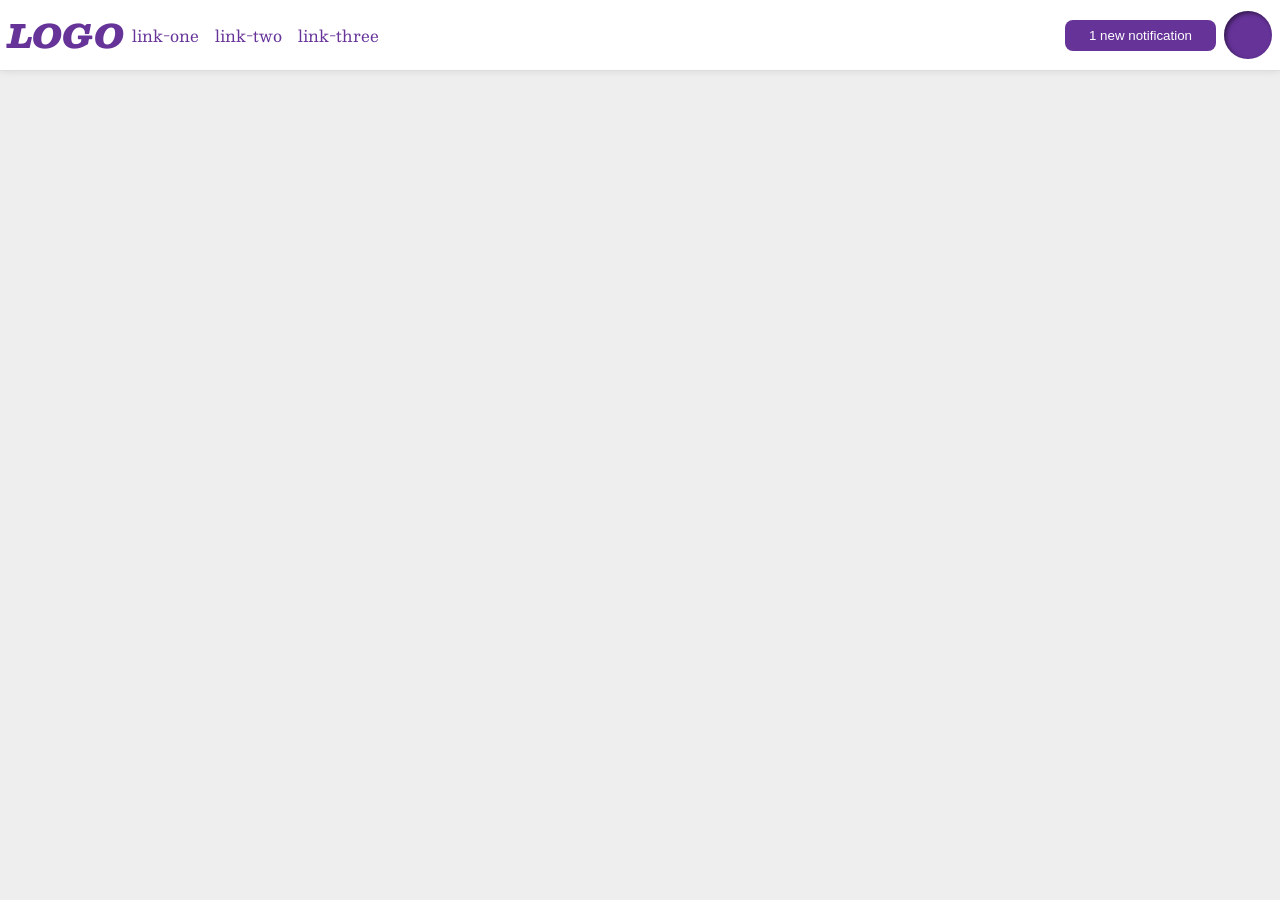
<file: foundations/flex/03-flex-header-2/index.html>
<!DOCTYPE html>
<html lang="en">
  <head>
    <meta charset="UTF-8">
    <meta http-equiv="X-UA-Compatible" content="IE=edge">
    <meta name="viewport" content="width=device-width, initial-scale=1.0">
    <title>Flex Header 2</title>
    <link rel="stylesheet" href="style.css">
  </head>
  <body>
    <div class="header">
      <div class="left-container">
        <div class="logo">
          LOGO
        </div>
        <ul class="links">
          <li><a href="https://google.com">link-one</a></li>
          <li><a href="https://google.com">link-two</a></li>
          <li><a href="https://google.com">link-three</a></li>
        </ul>
      </div>
      <div class="right-container">
          <button class="notifications">
          1 new notification
        </button>
        <div class="profile-image"></div>
      </div>

        
    </div>
  </body>
</html>
</file>
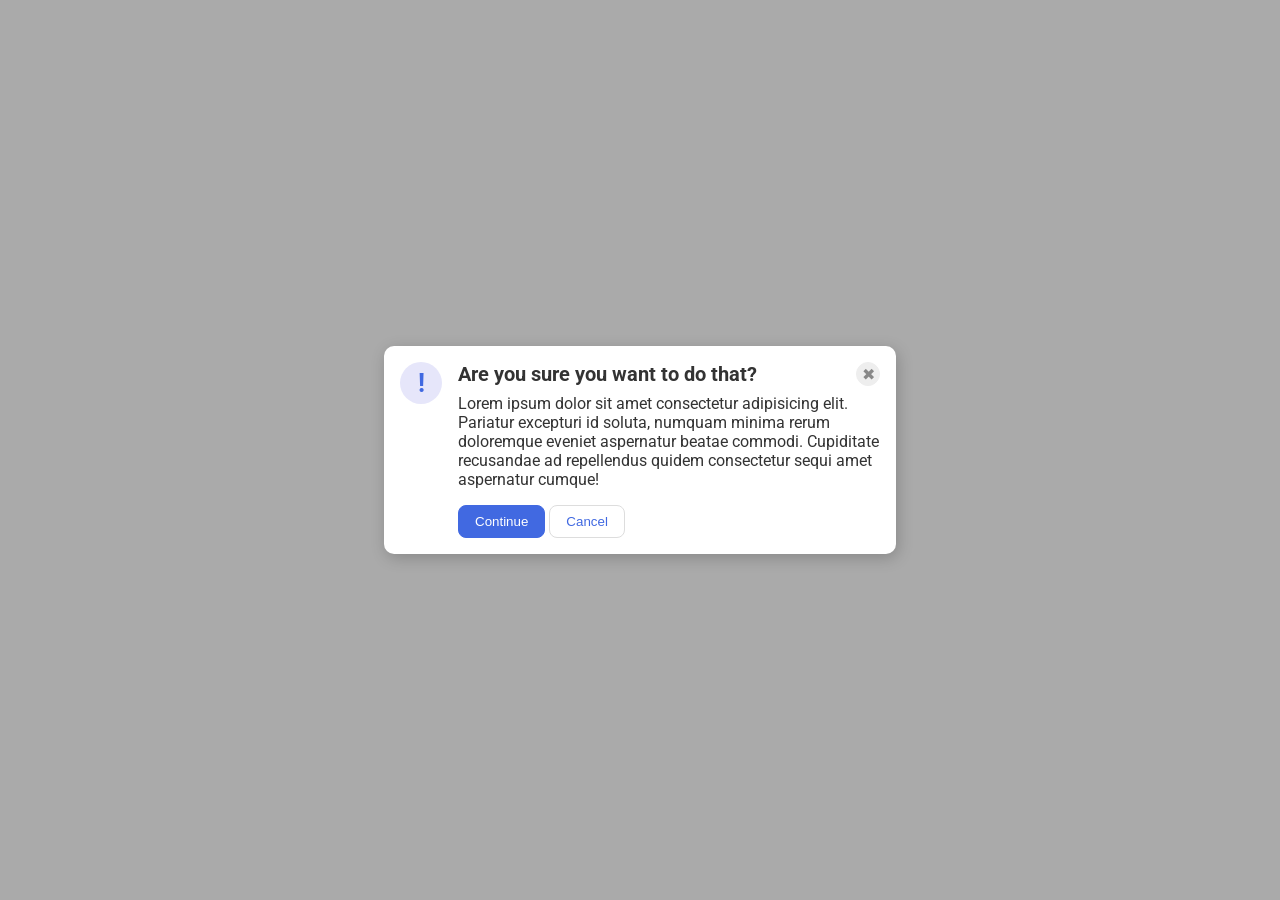
<file: foundations/flex/05-flex-modal/index.html>
<!DOCTYPE html>
<html lang="en">
  <head>
    <meta charset="UTF-8">
    <meta http-equiv="X-UA-Compatible" content="IE=edge">
    <meta name="viewport" content="width=device-width, initial-scale=1.0">
    <link rel="stylesheet" href="style.css">
    <title>Modal</title>
  </head>
  <body>
    <div class="modal">
      <div class="icon">!</div>
      <div class="container">
         <div class="header">Are you sure you want to do that?
          <button class="close-button">✖</button>
         </div>
         <div class="text">Lorem ipsum dolor sit amet consectetur adipisicing elit. Pariatur excepturi id soluta, numquam minima rerum doloremque eveniet aspernatur beatae commodi. Cupiditate recusandae ad repellendus quidem consectetur sequi amet aspernatur cumque!</div>
         <button class="continue">Continue</button>
         <button class="cancel">Cancel</button>
       </div> 
    </div>
  </body>
</html>
</file>
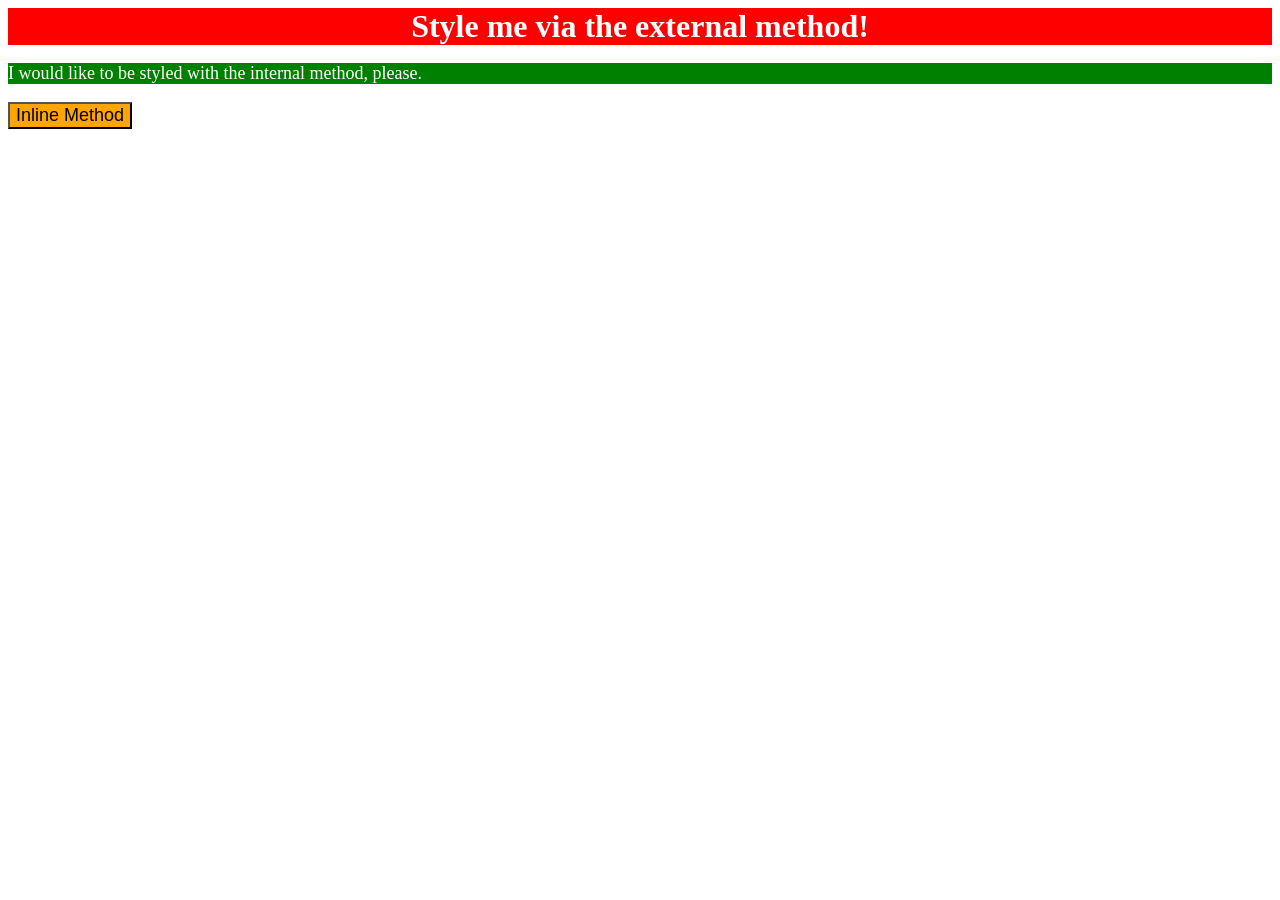
<file: foundations/intro-to-css/01-css-methods/index.html>
<!DOCTYPE html>
<html lang="en">
  <head>
    <meta charset="UTF-8">
    <meta http-equiv="X-UA-Compatible" content="IE=edge">
    <meta name="viewport" content="width=device-width, initial-scale=1.0">
    <title>Methods for Adding CSS</title>

    <link rel="stylesheet" href="style.css">
    <style>
      p{
        background-color: green;
        color: white;
        font-size: 18px;
      }
    </style>
  </head>
  <body>
    <div>Style me via the external method!</div>
    <p>I would like to be styled with the internal method, please.</p>
    <button style="background-color: orange;font-size: 18px;">Inline Method</button>
  </body>
</html>
</file>
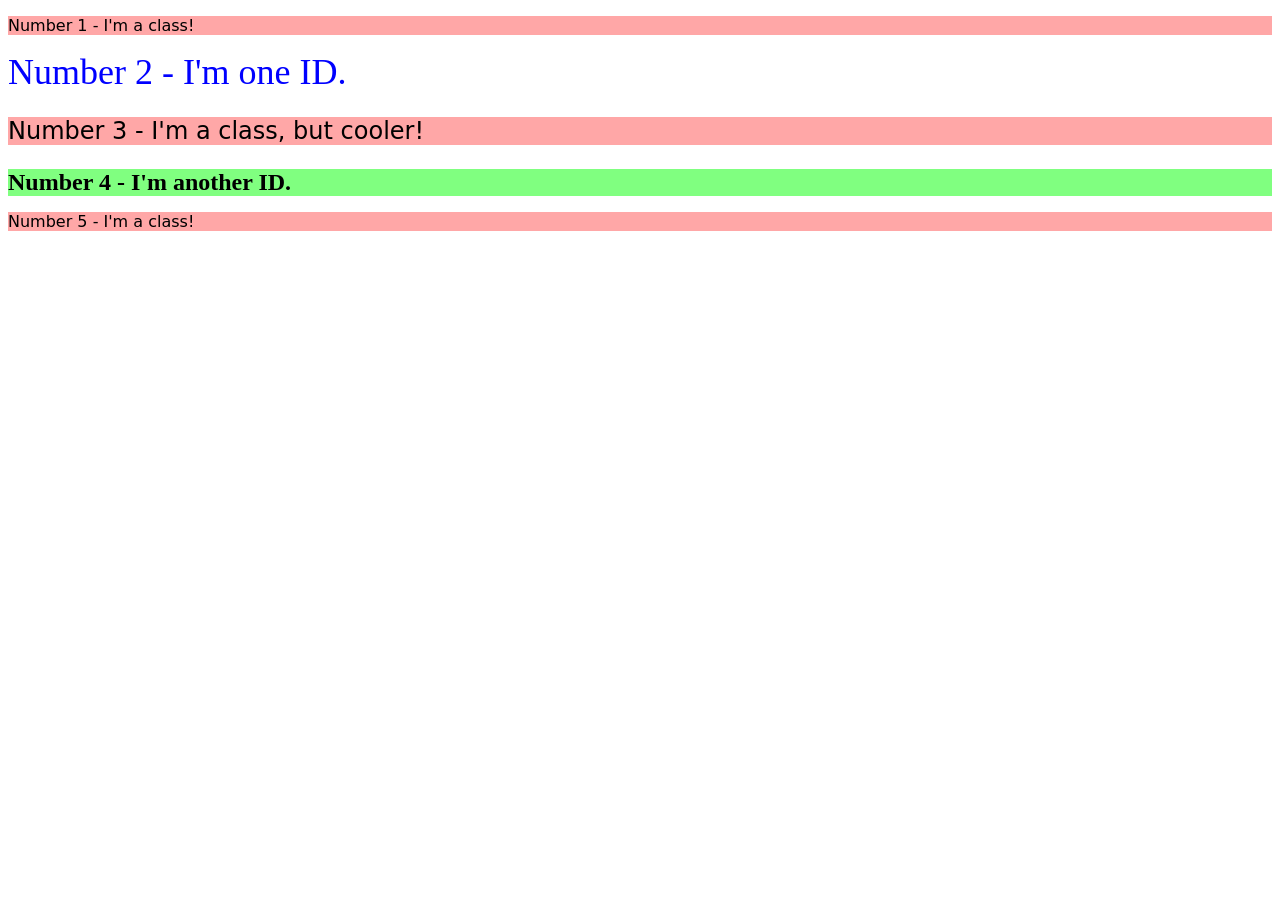
<file: foundations/intro-to-css/02-class-id-selectors/index.html>
<!DOCTYPE html>
<html lang="en">
  <head>
    <meta charset="UTF-8">
    <meta http-equiv="X-UA-Compatible" content="IE=edge">
    <meta name="viewport" content="width=device-width, initial-scale=1.0">
    <title>Class and ID Selectors</title>
    <link rel="stylesheet" href="style.css">
  </head>
  <body>
    <p class="p-container">Number 1 - I'm a class!</p>
    <div id="one">Number 2 - I'm one ID.</div>
    <p class="p-container cooler">Number 3 - I'm a class, but cooler!</p>
    <div id="two">Number 4 - I'm another ID.</div>
    <p class="p-container">Number 5 - I'm a class!</p>
  </body>
</html>
</file>
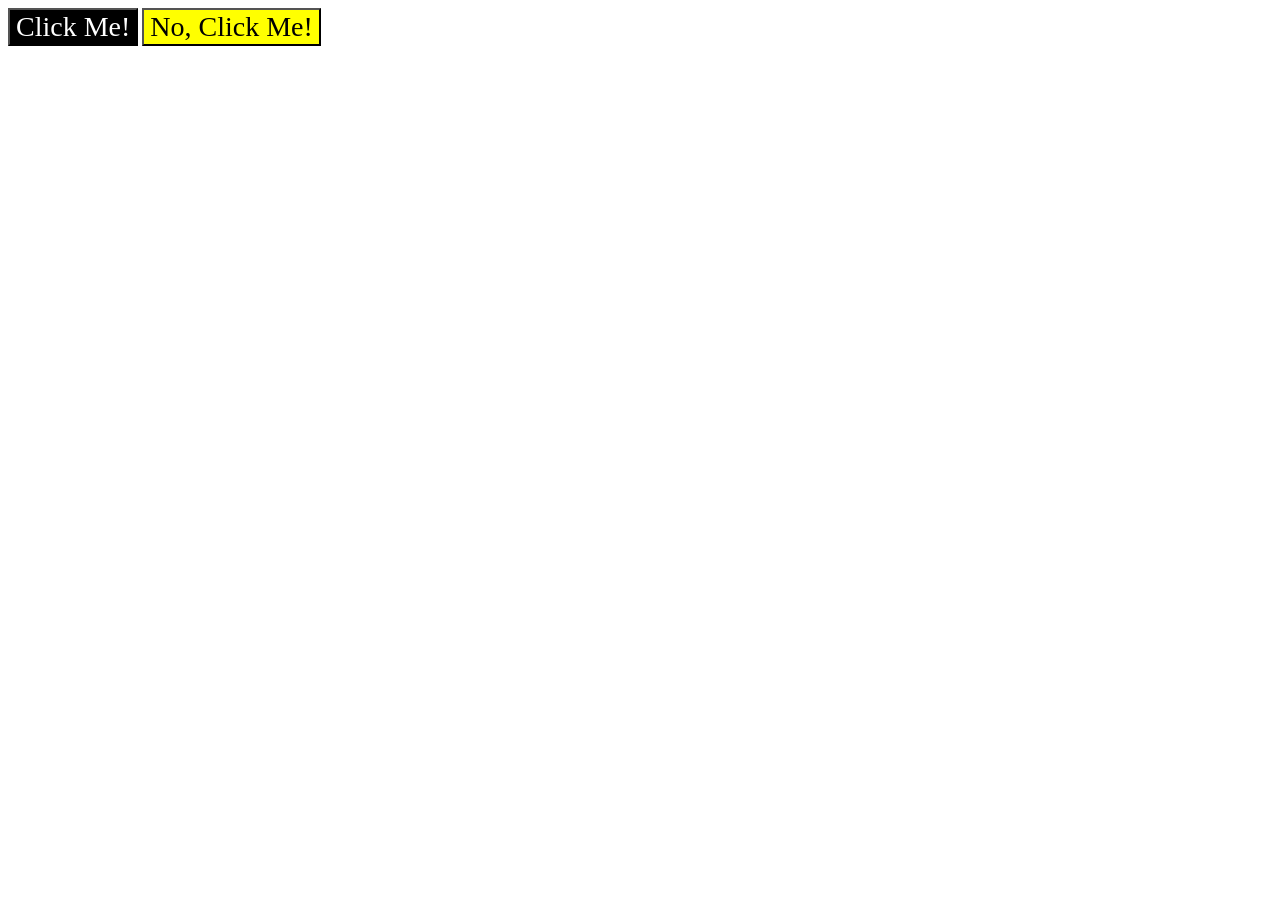
<file: foundations/intro-to-css/03-grouping-selectors/index.html>
<!DOCTYPE html>
<html lang="en">
  <head>
    <meta charset="UTF-8">
    <meta http-equiv="X-UA-Compatible" content="IE=edge">
    <meta name="viewport" content="width=device-width, initial-scale=1.0">
    <title>Grouping Selectors</title>
    <link rel="stylesheet" href="style.css">
  </head>
  <body>
    <button class="first">Click Me!</button>
    <button class="second">No, Click Me!</button>
  </body>
</html>
</file>
<file: foundations/flex/03-flex-header-2/style.css>
/* this is some magical font-importing.  
you'll learn about it later. */
@import url('https://fonts.googleapis.com/css2?family=Besley:ital,wght@0,400;1,900&display=swap');

body {
  margin: 0;
  background: #eee;
  font-family: Besley, serif;
}

.header {
  background: white;
  border-bottom: 1px solid #ddd;
  box-shadow: 0 0 8px rgba(0,0,0,.1);
  display: flex;
  justify-content: space-between;
  padding: 8px;
}

.profile-image {
  background: rebeccapurple;
  box-shadow: inset 2px 2px 4px rgba(0,0,0,.5);
  border-radius: 50%;
  width: 48px;
  height: 48px;
}

.logo {
  color: rebeccapurple;
  font-size: 32px;
  font-weight: 900;
  font-style: italic;
}

button {
  border: none;
  border-radius: 8px;
  background: rebeccapurple;
  color: white;
  padding: 8px 24px;
}

a {
  /* this removes the line under our links */
  text-decoration: none;
  color: rebeccapurple;
}

ul {
  list-style-type: none;
  display: flex;
  margin: 0;
  padding: 0;
  gap: 16px;
}

.left-container,.right-container{
  display: flex;
  align-items: center;
  gap: 8px;
  justify-content: flex-end;
}
</file>
<file: foundations/flex/05-flex-modal/style.css>
@import url('https://fonts.googleapis.com/css2?family=Roboto:wght@400;700&display=swap');

html, body {
  height: 100%;
}

body {
  font-family: Roboto, sans-serif;
  margin: 0;
  background: #aaa;
  color: #333;
  /* I'll give you this one for free lol */
  display: flex;
  align-items: center;
  justify-content: center;
}

.modal {
  background: white;
  width: 480px;
  border-radius: 10px;
  box-shadow: 2px 4px 16px rgba(0,0,0,.2);
  display: flex;
  padding: 16px;
  gap: 16px;
}

.icon {
  color: royalblue;
  font-size: 26px;
  font-weight: 700;
  background: lavender;
  width: 42px;
  height: 42px;
  border-radius: 50%;
  display: flex;
  align-items: center;
  justify-content: center;
  flex-shrink: 0;
}

.close-button {
  background: #eee;
  border-radius: 50%;
  color: #888;
  font-weight: 400;
  font-size: 16px;
  height: 24px;
  width: 24px;
  display: flex;
  align-items: center;
  justify-content: center;
  border: 1px solid #eee;
  padding: 0;
}

button {
  cursor: pointer;
  padding: 8px 16px;
  border-radius: 8px;
}

button.continue {
  background: royalblue;
  border: 1px solid royalblue;
  color: white;
}

button.cancel {
  background: white;
  border: 1px solid #ddd;
  color: royalblue;
}

.header{
  font-weight: bold;
  font-size: 20px;
  display: flex;
  justify-content: space-between;
  align-items: center;
  margin-bottom: 8px;
}

.text{
  margin-bottom: 16px;
}
</file>
<file: foundations/intro-to-css/01-css-methods/style.css>
div{
    background-color: red;
    color: white;
    font-size: 32px;
    text-align: center;
    font-weight: bold;
}
/* 
p{
    background-color: green;
    color: white;
    font-size: 18px;
}

button{
    background-color: orange;
    font-size: 18px;
} */
</file>
<file: foundations/intro-to-css/02-class-id-selectors/style.css>
/* Add CSS Styling */
.p-container{
    background-color:#ffa7a7;
    font-family: Verdana, 'DejaVu Sans',sans-serif;
}

#one{
    color: blue;
    font-size: 36px;
}

.p-container.cooler{
    font-size: 24px;
}

#two{
    font-size: 24px;
    background-color: hsl(120, 100%, 75%);
    font-weight: bold;
}
</file>
<file: foundations/intro-to-css/03-grouping-selectors/style.css>
/* Add CSS Styling */

.first{
    background-color: black;
    color: white;
}

.second{
    background-color: yellow;
}

.first,
.second{
    font-size: 28px;
    font-family: 'Times new Roman', Helvetica, sans-serif;
}
</file>
